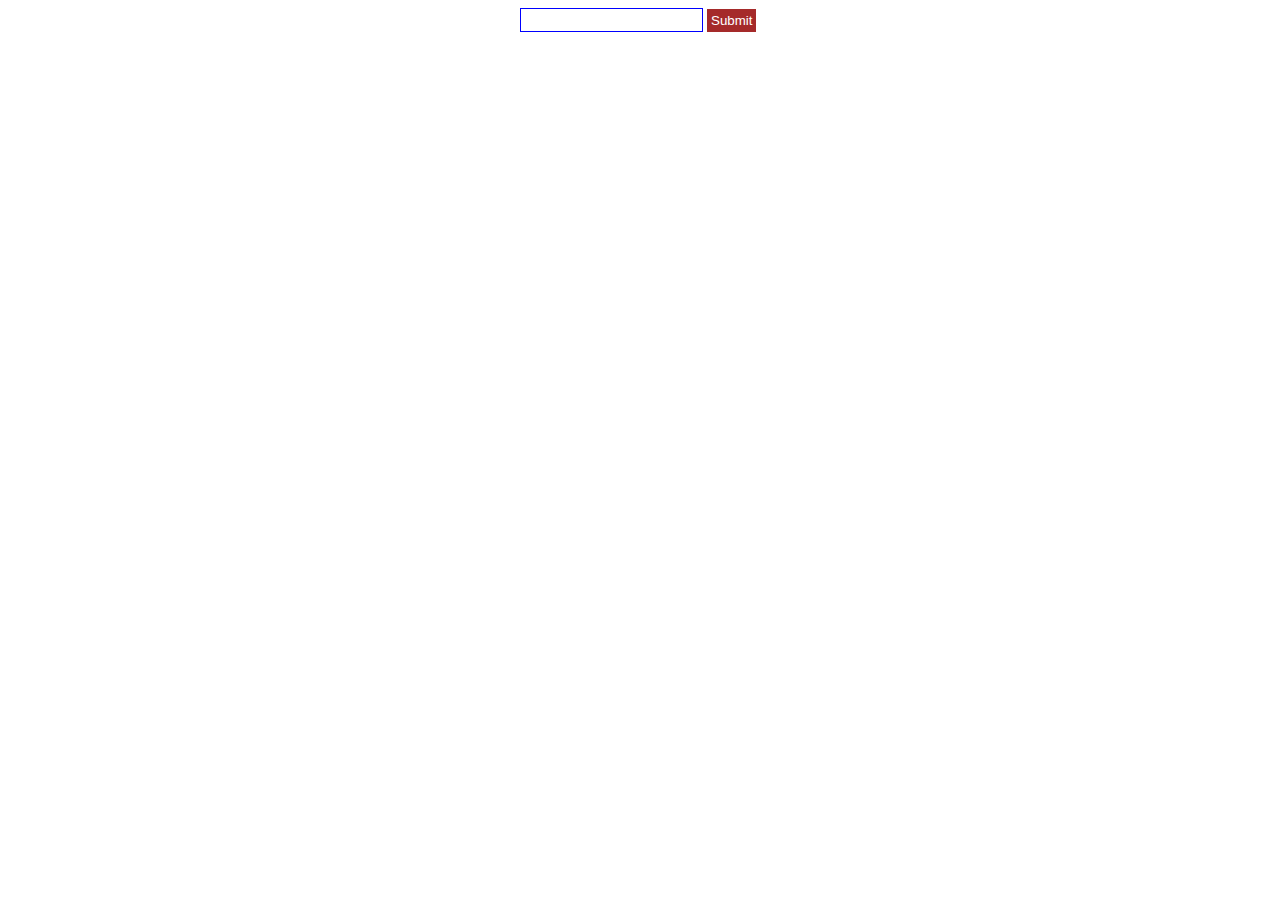
<file: chk_palandrome/index.html>
<!DOCTYPE html>
<html lang="en">
<head>
    <meta charset="UTF-8">
    <meta http-equiv="X-UA-Compatible" content="IE=edge">
    <meta name="viewport" content="width=device-width, initial-scale=1.0">
    <title>Document</title>
    <style>
        .plane{
            width: 240px;
            margin: auto;
        }
        input[type="text"]{
            border: 1px solid blue;
            height: 20px;
        }
        input[type="submit"]{
            padding: 4px;
            background-color: brown;
            color: white;
            border: none;
        }
        input[type="submit"]:focus{
            color: greenyellow;
        }
        input[type="submit"]:hover{
            background-color: rgb(57, 219, 65);
            color: white;
            cursor: pointer;
        }
        #showResult{
            color: blue;
            font-size: 15px;
            margin-top: 10px;
        }
    </style>
</head>
<body>
   <div class="plane">
    <input id="input_plan" onkeyup="HandleChange()" type="text">
    <input type="submit">
    <div id="showResult"></div>
   </div>
</body>
<script>
    function HandleChange(){
        const plan=document.getElementById("input_plan").value;
        const result=document.getElementById("showResult");
        if(plan==plan.split("").reverse().join("")){
            result.innerText="Yes Plandrome"
        }
        else if(plan.length==0){
            result.innerText=""
        }
        else{
            result.innerText="Not Plandrome"
        }
    }
</script>
</html>
</file>
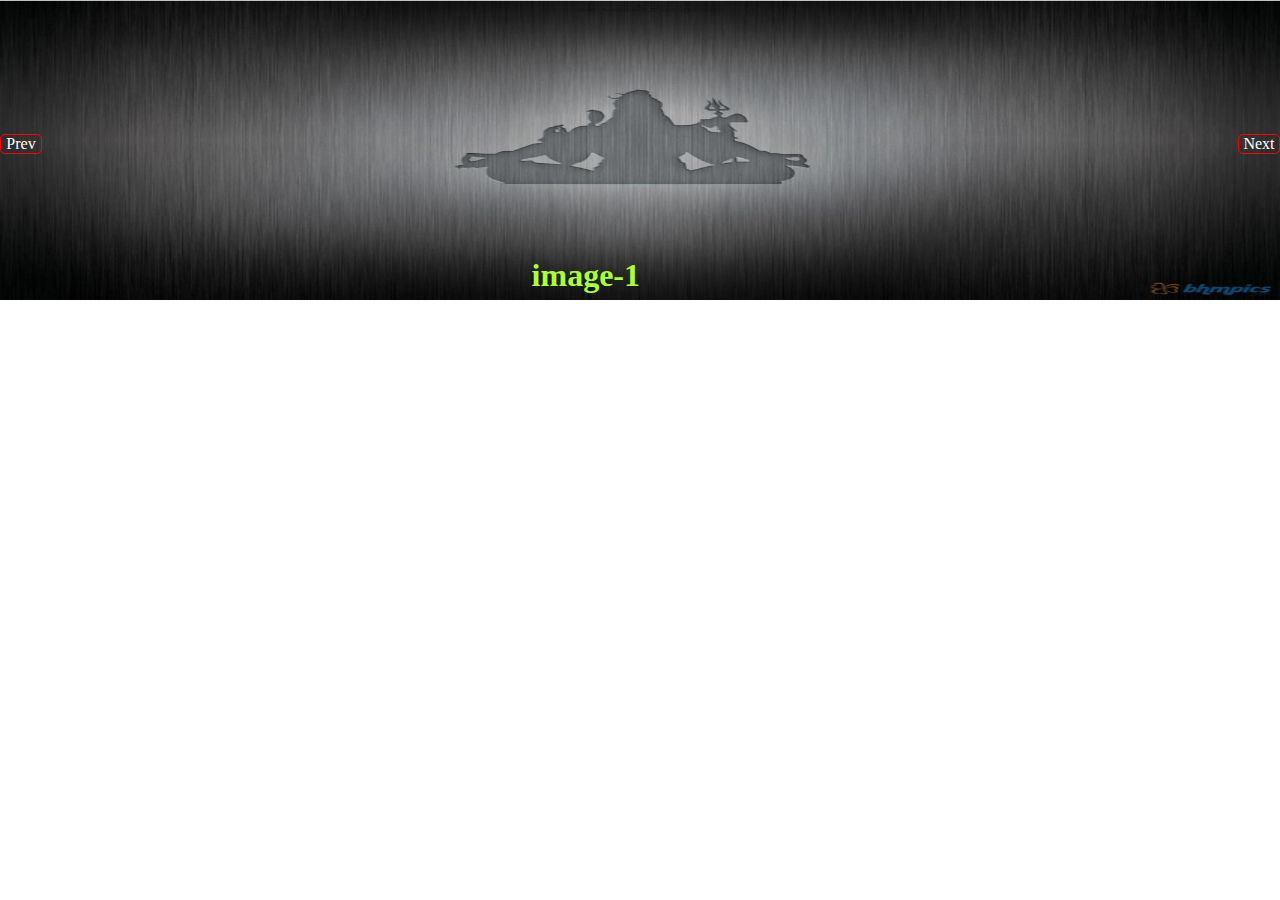
<file: Day_2(image_slider)/index.html>
<!DOCTYPE html>
<html lang="en">
<head>
    <meta charset="UTF-8">
    <meta http-equiv="X-UA-Compatible" content="IE=edge">
    <meta name="viewport" content="width=device-width, initial-scale=1.0">
    <title>Image Slider</title>
    <link rel="stylesheet" href="./style.css">
</head>
<body>
    <div class="mainContainer">
        <div class="Image_slider">
            <img src="./img_folder/Lord Shiva HD Wallpapers (1).jpg" alt="">
            <h1>image-1</h1>
        </div>
        <div class="Image_slider">
            <img src="./img_folder/lamborghini_terzo_millennio_4k_3.jpg" alt="">
            <h1>image-2</h1>
        </div>
        <div class="Image_slider">
            <img src="./img_folder/lord-shiva-67a.jpg" alt="">
            <h1>image-3</h1>
        </div>
        <div class="Image_slider">
            <img src="./img_folder/Lost ship fixes 12x24-X2.jpg" alt="">
            <h1>image-4</h1>
        </div>
    </div>
    <div class="arrow">
        <div onclick="previous_image(-1)">Prev</div>
        <div onclick="next_image(1)" class="back">Next</div>
    </div>
    <script src="./slider.js"></script>
</body>
</html>
</file>
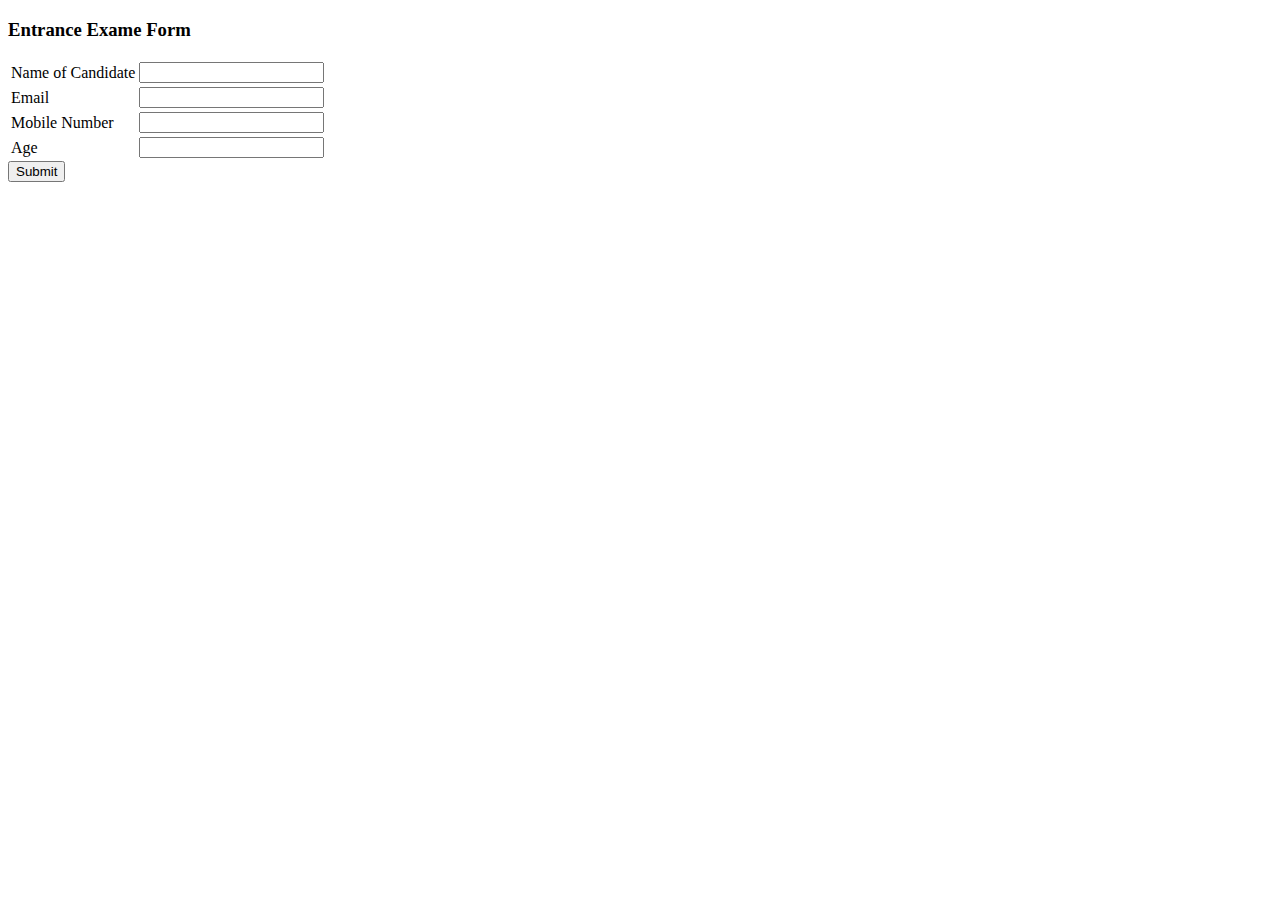
<file: Entrance Exame From/index.html>
<!DOCTYPE html>
<html lang="en">

<head>
    <meta charset="UTF-8" />
    <meta http-equiv="X-UA-Compatible" content="IE=edge" />
    <meta name="viewport" content="width=device-width, initial-scale=1.0" />
    <title>Document</title>
</head>

<body> 
    <form action="" onsubmit="ClickSubmit()">
        <h3>Entrance Exame Form</h3>
        <table>
            <tr>
                <td>
                    <label for="">Name of Candidate</label>
                </td>
                <td>
                    <input type="text" id="candidateName" />
                </td>
            </tr>

            <tr>
                <td>
                    <label for="candidateEmail">Email</label>
                </td>
                <td>
                    <input type="email" id="candidateEmail" />
                </td>
            </tr>

            <tr>
                <td>
                    <label for="mobileNumber">Mobile Number</label>
                </td>
                <td>
                    <input type="number" id="candidateMobileNumber" />
                </td>
            </tr>

            <tr>
                <td>
                    <label for="age">Age</label>
                </td>
                <td>
                    <input type="number" id="candidateAge" />
                </td>
            </tr>
        </table>
        <input type="submit" value="Submit" />
    </form>
</body>
<script>
    function allLetter(inputtxt) {
        let newText = inputtxt.split(" ").join("");
        let matchingText = /^[A-Za-z]+$/;
        if (newText.match(matchingText)) {
            return true;
        } else {
            alert("Name onlt contains alphabet");
            return false;
        }
    }

    function ValidateEmail(inputText) {
        var mailformat = /^\w+([\.-]?\w+)*@\w+([\.-]?\w+)*(\.\w{2,3})+$/;
        if (inputText.match(mailformat)) {
            return true;
        } else {
            alert("You have entered an invalid email address!");
            return false;
        }
    }

    function ValidateMobileNumber() {
        var mobileNumber = document.getElementById("candidateMobileNumber").value;
        var expr = /^(0|91)?[6-9][0-9]{9}$/;
        if (!expr.test(mobileNumber)) {
            alert("Invalid mobile number")
        }
    }

    function ValidateAge(age){
        if(age>30){
            alert("Age should be les then 30");
        }
    }
    function ClickSubmit() {
        event.preventDefault();
        let name = document.getElementById("candidateName").value;
        allLetter(name);
        let mail = document.getElementById("candidateEmail").value;
        ValidateEmail(mail)
        ValidateMobileNumber()
        let age = document.getElementById("candidateAge").value;
        ValidateAge(age);
    }
</script>

</html>
</file>
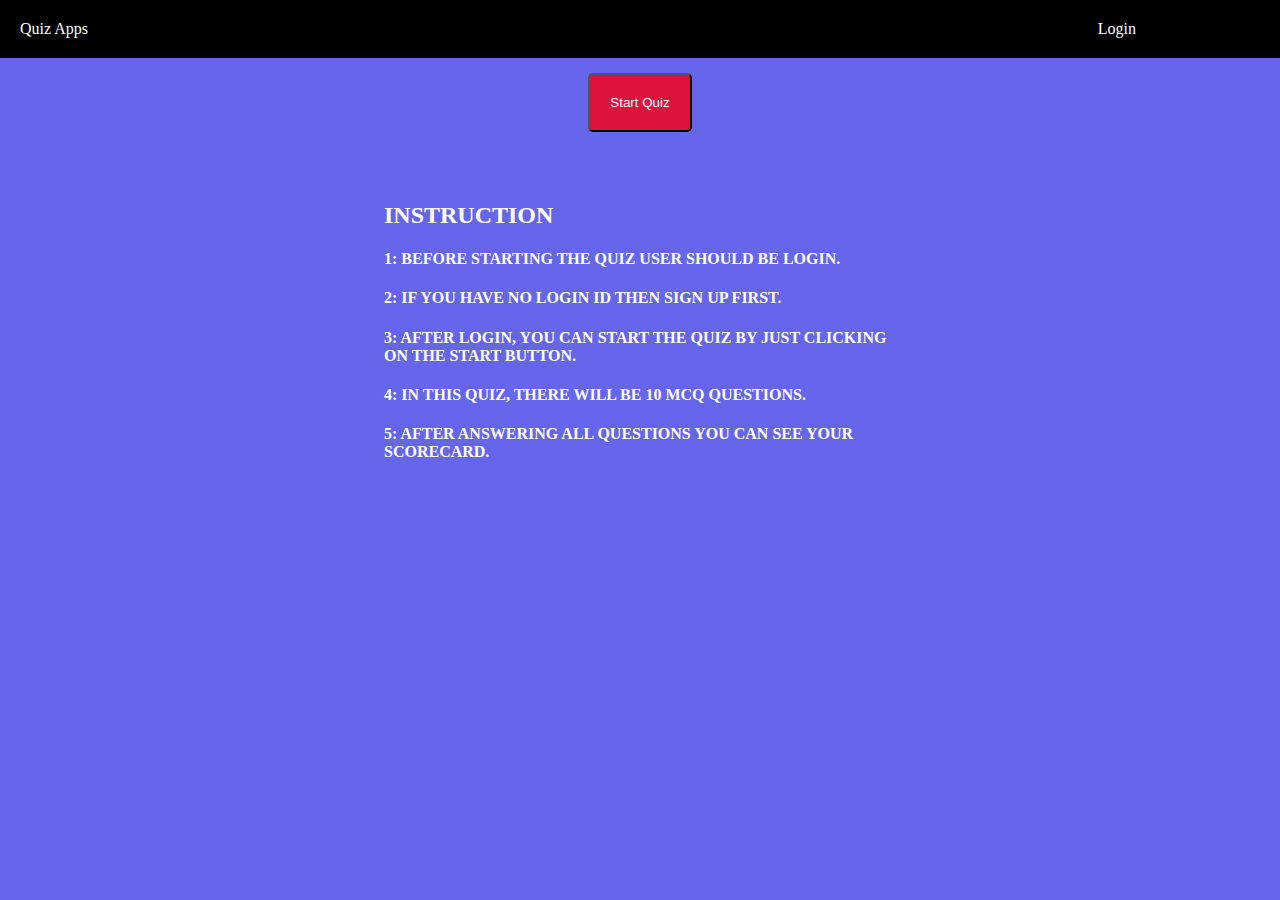
<file: salesken_quiz/index.html>
<!DOCTYPE html>
<html lang="en">
<head>
    <meta charset="UTF-8">
    <meta http-equiv="X-UA-Compatible" content="IE=edge">
    <meta name="viewport" content="width=device-width, initial-scale=1.0">
    <link rel="stylesheet" href="./index.css">
    <link rel="stylesheet" href="https://cdnjs.cloudflare.com/ajax/libs/font-awesome/4.7.0/css/font-awesome.min.css">
    <script src="./index.js"></script>
    <title>Document</title>
</head>
<body onload="onbody_load()">
    <div id="top"> </div>
    <div class="main_body">
        <!-- click here to start the quiz -->
        <button onclick="click_start()" class="start_quiz">Start Quiz</button>
        <div id="start"></div>
        <div class="instruction">
            <h2>Instruction</h2>
            <h4>1: Before starting the quiz user should be login.</h4>
            <h4>2: If you have no login id then sign up first.</h4>
            <h4>3: After login, you can start the quiz by just clicking on the start button. </h4>
            <h4>4: In this quiz, there will be 10 MCQ questions.</h4>
            <h4>5: After answering all questions you can see your scorecard.</h4>
        </div>
    </div>
</body>
</html>
<script>
    const start=document.getElementById("start");
    // checking user login or not before start the quiz

    const click_start=()=>{
        const loginData=JSON.parse(localStorage.getItem("login"))
        if(loginData==undefined || loginData.status!=1){
            start.innerText="Login Please....";
        }
        else if(loginData.status==1){
            window.location.href = "./quiz.html"
        }
    }

</script>
<script type="module">
    import navbar from "./component/navbar.js";
    document.getElementById("top").innerHTML=navbar('');
</script>
</file>
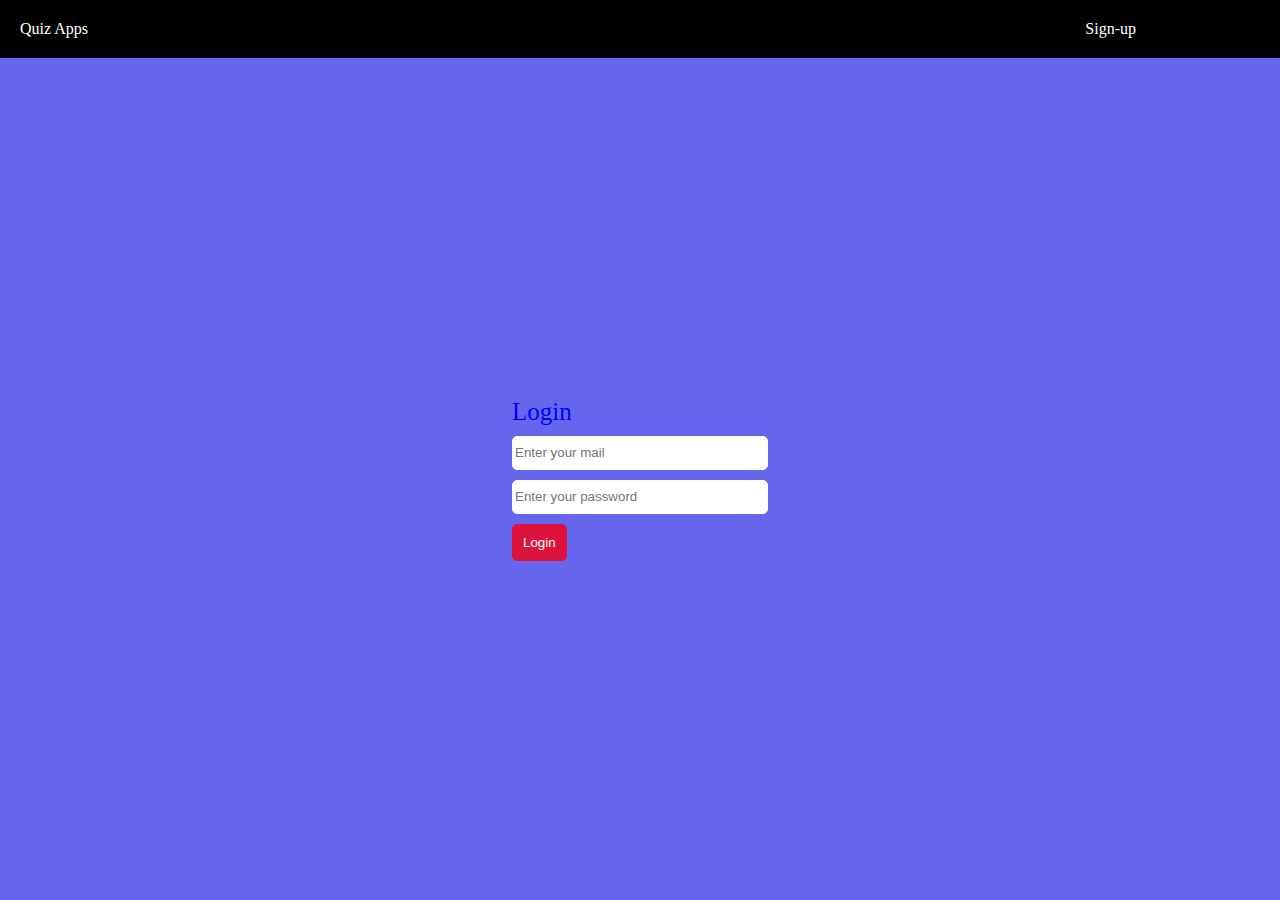
<file: salesken_quiz/login.html>
<!DOCTYPE html>
<html lang="en">
<head>
    <meta charset="UTF-8">
    <meta http-equiv="X-UA-Compatible" content="IE=edge">
    <meta name="viewport" content="width=device-width, initial-scale=1.0">
    <link rel="stylesheet" href="./index.css">
    <title>Login Page</title>
</head>
<body>
    <div id="top"> </div>
    <div class="login-page">
        <div class="login">
            <!-- login page -->
            <div>Login</div>
            <div>
                <form action="">
                    <div>
                        <input id="email" type="email" placeholder="Enter your mail">
                    </div>
                    <div>
                        <input id="password" type="password" placeholder="Enter your password">
                    </div>
                </form>
            </div>
            <div>
                <button onclick="handle_login()">Login</button>
            </div>
            <!-- show the message regrading login -->
            <div id="message">
            </div>
        </div>
    </div>
</body>
</html>
<script>
    // handle login function
    const handle_login=()=>{
        const email=document.getElementById("email").value;
        const password=document.getElementById("password").value;
        const message=document.getElementById("message");
        const data=JSON.parse(localStorage.getItem("UserInfo"))
        let check=0;
        let name;
        // checking validation
        if(email.length==0 || password.length==0){
            message.innerText='Invalid Input';
            return;
        }
        if(data==undefined || data.length==0){
            message.innerText='Account not exist';
            return;
        }
        for(let i=0;i<data.length;i++){
          if(data[i].email==email && data[i].password==password){
            check=1;
            name=data[i].name;
            break;
          }  
        }
        if(check==1){
            localStorage.setItem("login",JSON.stringify({status:1,name}))
            message.innerText='Login success'
            window.location.href = "./index.html"
        }
        else{
            message.innerText='Account not exist'
        }
    }
</script>

<!-- navbar componenet -->
<script type="module">
    import navbar from "./component/navbar.js";
    document.getElementById("top").innerHTML=navbar('signUp');
</script>
</file>
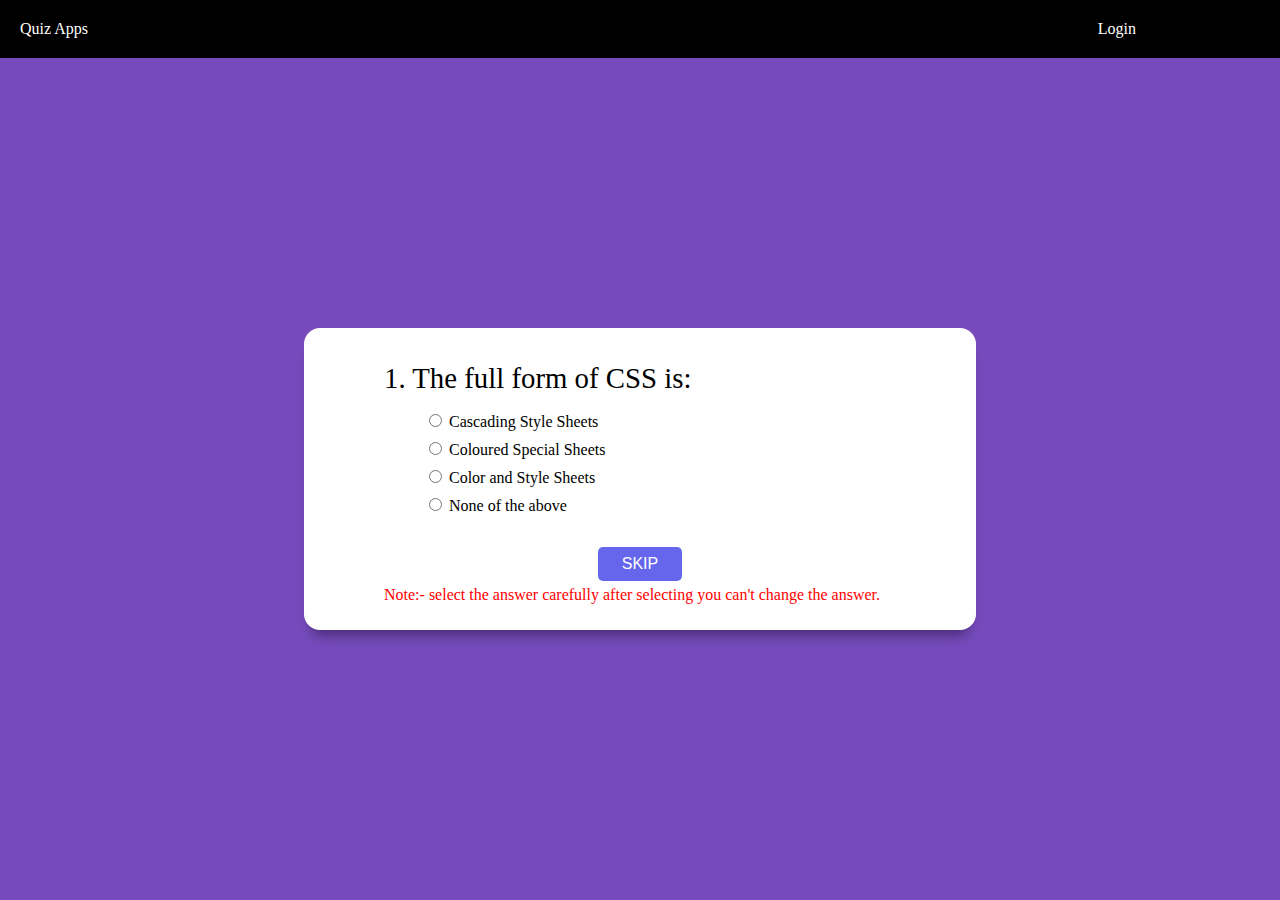
<file: salesken_quiz/quiz.html>
<!DOCTYPE html>
<html lang="en">
<head>
    <meta charset="UTF-8">
    <meta http-equiv="X-UA-Compatible" content="IE=edge">
    <meta name="viewport" content="width=device-width, initial-scale=1.0">
    <link rel="stylesheet" href="./index.css">
    <link rel="stylesheet" href="./quiz.css">
    <link rel="stylesheet" href="https://cdnjs.cloudflare.com/ajax/libs/font-awesome/4.7.0/css/font-awesome.min.css">
    <script src="./quiz.js"></script>
    <title>Quiz App</title>
</head>
<body onload="question_load()">
    <div id="top"> </div>
    <div class="main_div">
        <!-- Question and answer popup -->
        <div class="inner_div">
            <h2 class="question">Question comes here</h2>
            <ul>
                <li>
                    <input type="radio" name="answer" id="ans1" class="answer" >
                    <label for="ans1" id="option1">Answer</label>
                </li>

                <li>
                    <input type="radio" name="answer" id="ans2" class="answer">
                    <label for="ans2" id="option2">Answer</label>
                </li>

                <li>
                    <input type="radio" name="answer" id="ans3" class="answer">
                    <label for="ans3" id="option3">Answer</label>
                </li>

                <li>
                    <input type="radio" name="answer" id="ans4" class="answer">
                    <label for="ans4" id="option4">Answer</label>
                </li>
            </ul>
            <button id="skip">SKIP</button>
            <div class="warning">Note:- select the answer carefully after selecting you can't change the answer.</div>
        </div>
        <div class="inner_adjecent_div">
            <h2 class="completed">Quiz Completed</h2>
            <button id="result">SEE YOUR RESULT</button>
        </div>
    </div>
</body>
</html>

<!-- navbar -->
<script type="module">
    import navbar from "./component/navbar.js";
    document.getElementById("top").innerHTML=navbar();
</script>
</file>
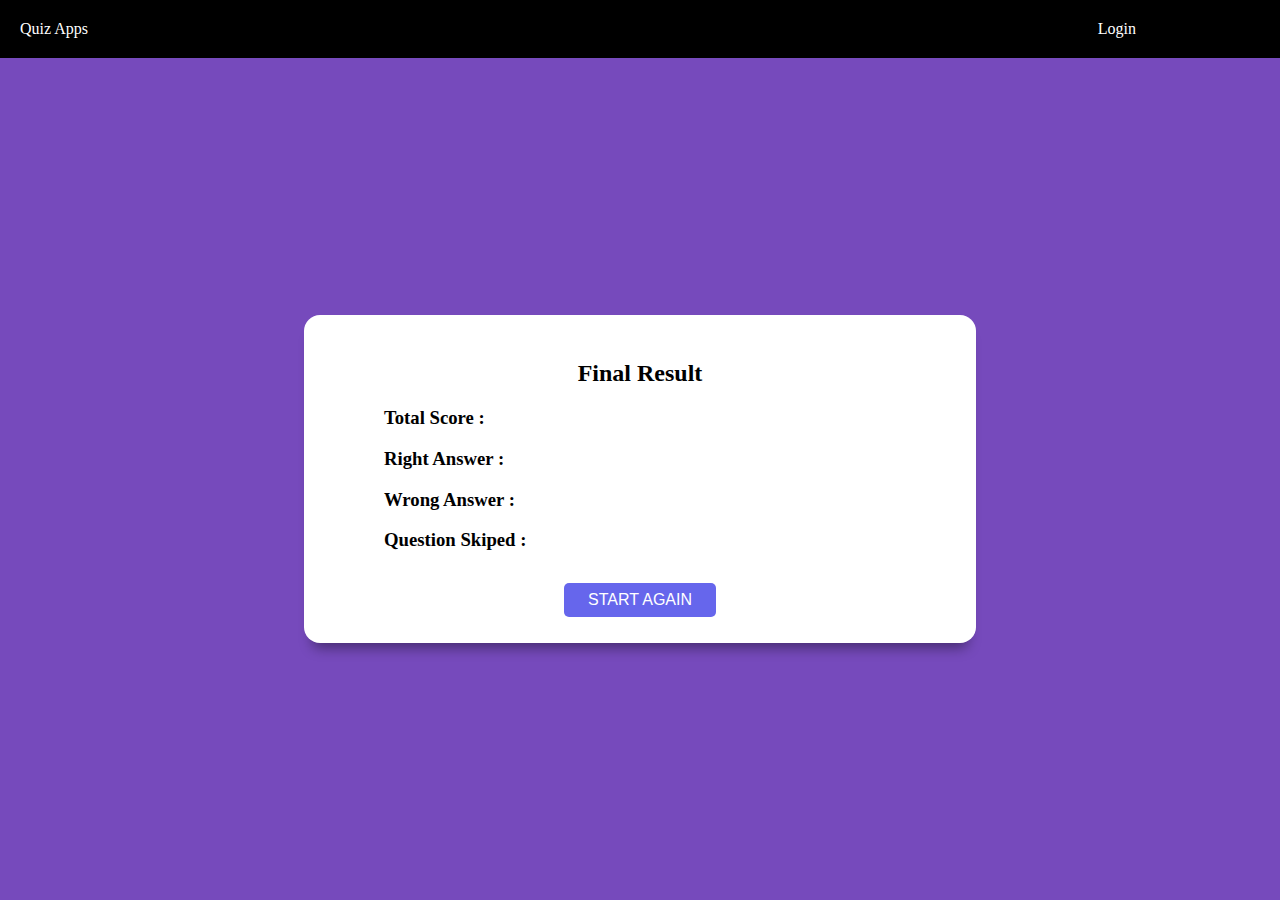
<file: salesken_quiz/result.html>
<!DOCTYPE html>
<html lang="en">
<head>
    <meta charset="UTF-8">
    <meta http-equiv="X-UA-Compatible" content="IE=edge">
    <meta name="viewport" content="width=device-width, initial-scale=1.0">
    <link rel="stylesheet" href="./index.css">
    <link rel="stylesheet" href="./quiz.css">
    <link rel="stylesheet" href="https://cdnjs.cloudflare.com/ajax/libs/font-awesome/4.7.0/css/font-awesome.min.css">
    <script src="./quiz.js"></script>
    <title>Quiz App</title>
</head>
<body onload="question_load()">
    <div id="top"> </div>
    <div class="main_div">
        <!-- handling final result -->
        <div class="final_result">
            <h2 class="completed">Final Result</h2>
            <h3>Total Score : <span id="total_score"></span></h3> 
            <h3>Right Answer : <span id="Right_answer"></span></h3>
            <h3>Wrong Answer : <span id="Wrong_answer"></span></h3>
            <h3>Question Skiped : <span id="question_skiped"></span></h3>
            <button id="start_again" onclick="start_again()">START AGAIN</button>
        </div>
    </div>
</body>
</html>

<!-- handling final result -->
<script>
    const Total_score=document.getElementById("total_score");
    const right_answer=document.getElementById("Right_answer");
    const wrong_answer=document.getElementById("Wrong_answer");
    const skip_question=document.getElementById("question_skiped");
    const data=JSON.parse(localStorage.getItem("final_result"))
    let right=0;
    let wrong=0;
    let skip=0;
    for(let i=0;i<data.length;i++){
        if(data[i].answer=="correct"){
            right++
        }
        else if(data[i].answer=="incorrect"){
            wrong++
        }
        else if(data[i].answer=="skip"){
            skip++;
        }
    }   
    Total_score.innerText=`${right}/${data.length}`;
    right_answer.innerText=right;
    wrong_answer.innerText=wrong;
    skip_question.innerText=skip;

    const start_again=()=>{
        window.location.href = "./quiz.html"
    }

    const logOut=()=>{
    let value=confirm("Are you sure want to log out");
    if(value==true){
        localStorage.removeItem('login');
        window.location.href = "./index.html"
    }}
</script>

<!-- navbar -->
<script type="module">
    import navbar from "./component/navbar.js";
    document.getElementById("top").innerHTML=navbar();
</script>
</file>
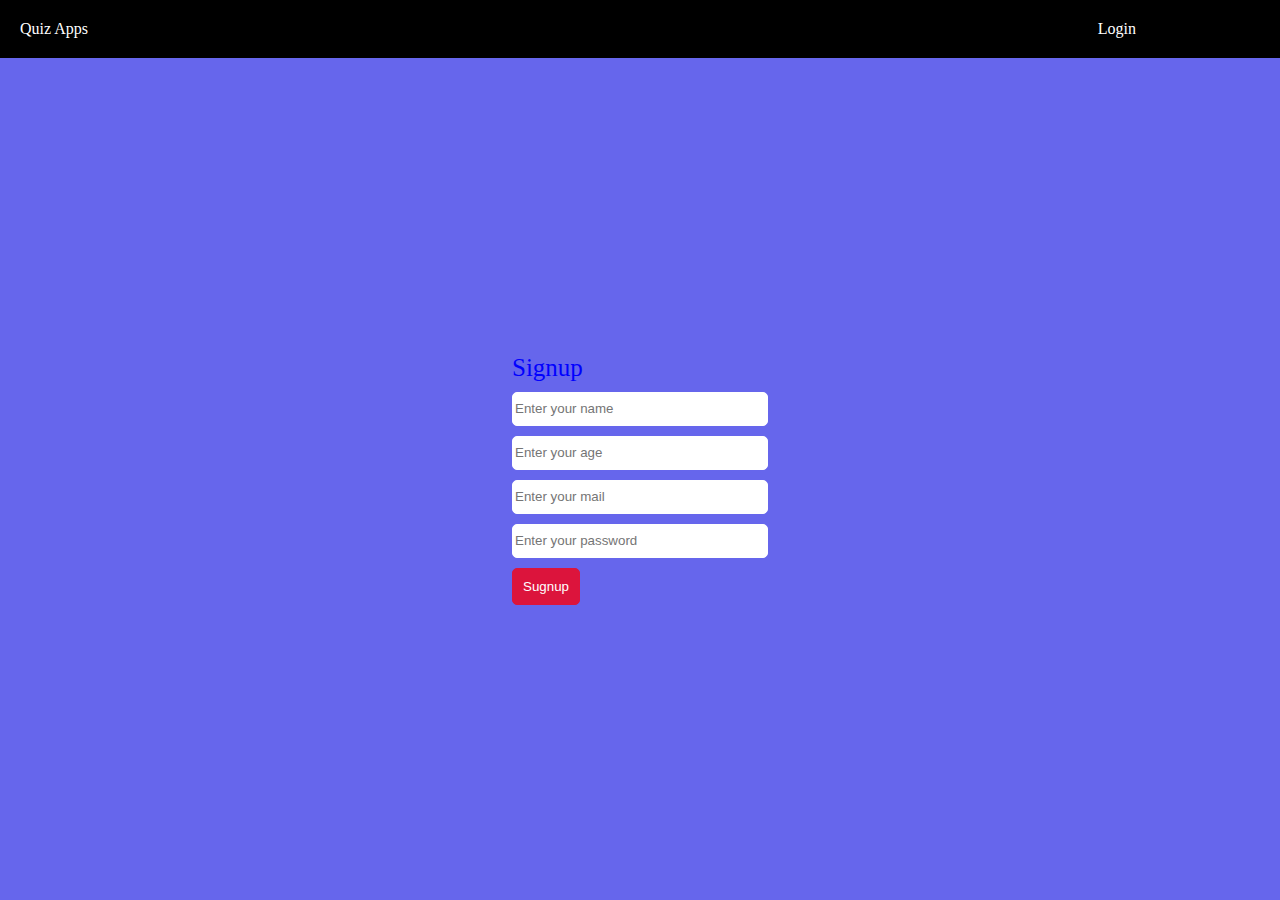
<file: salesken_quiz/signup.html>
<!DOCTYPE html>
<html lang="en">
<head>
    <meta charset="UTF-8">
    <meta http-equiv="X-UA-Compatible" content="IE=edge">
    <meta name="viewport" content="width=device-width, initial-scale=1.0">
    <link rel="stylesheet" href="./index.css">
    <title>signup Page</title>
</head>
<body>
    <div id="top"> </div>
    <div class="login-page">
        <div class="login">
            <!-- signup page -->
            <div>Signup</div>
            <div>
                <form action="">
                    <div>
                        <input id="name" type="text" placeholder="Enter your name">
                    </div>
                    <div>
                        <input id="age" type="number" placeholder="Enter your age">
                    </div>
                    <div>
                        <input id="email" type="email" placeholder="Enter your mail">
                    </div>
                    <div>
                        <input id="password" type="password" placeholder="Enter your password">
                    </div>
                </form>
            </div>
            <div>
                <button onclick="handle_signup()">Sugnup</button>
            </div>
            <div id="message"></div>
        </div>
    </div>
</body>
</html>
<script>
    // handleing signup functionlity
    const handle_signup=()=>{
        const name=document.getElementById("name").value;
        const age=document.getElementById("age").value;
        const email=document.getElementById("email").value;
        const message=document.getElementById("message");
        const password=document.getElementById("password").value;

        //handling validation
        if(email.length==0 || password.length==0 || name.length==0 || age.length==0){
            message.innerText='Invalid Input';
            return;
        }
        else{
            message.innerText='Singup successfully';
        }
        alert("account created")
        const data=JSON.parse(localStorage.getItem("UserInfo"))

        // after click on signup data storing in localStorage
        if(data==undefined || data.length==0){
            localStorage.setItem("UserInfo",JSON.stringify([{name,age,email,password}]))  
        }
        else{
            localStorage.setItem("UserInfo",JSON.stringify([...data,{name,age,email,password}]))
        } 

        setTimeout(()=>{
             window.location.href = "./login.html";
        },1000)
    }
</script>

<!-- navbar -->
<script type="module">
    import navbar from "./component/navbar.js";
    document.getElementById("top").innerHTML=navbar('login');
</script>
</file>
<file: Day_2(image_slider)/style.css>
*{
    margin: 0px;
}
.mainContainer>div{
    /* border: 1px solid red; */
    position: relative;
    display: none;
}

.mainContainer>div>img{
    width: 100%;
    height: 300px;
}

.mainContainer>div>h1{
    position: absolute;
    bottom: 10px;
    color: greenyellow;
    /* text-align: center; */
    right: 50%;
    /* align-items: center; */
}
.arrow{
    position: relative;
}
.arrow>div{
    border: 1px solid red;
    width: 40px;
    border-radius: 5px;
    text-align: center;
    position: absolute;
    bottom: 150px;
    color: white;
    cursor: pointer;
}
.arrow>div:hover{
    color: green;
}
.back{
    right: 0px;
}
</file>
<file: salesken_quiz/index.css>
body{
    margin: 0px;
}
.main_body{
    background-color: rgb(102, 102, 236);
    height: calc(100vh - 88px);
}
#top{
    background-color: black;
    padding: 20px;
}
a{
    text-decoration: none;
    color: white;
    margin-right: 10%;
}
.navBar{
    display: flex;
    justify-content: space-between;
}
.start_quiz{
    background-color: crimson;
    color: white;
    margin: auto;
    display: block;
    padding: 20px;
    border-radius: 5px;
    cursor: pointer;
}
.start_quiz:hover{
    background-color: rgb(1, 59, 134);
}
#top+div{
    padding: 15px;
}
.login-page{
    background-color: rgb(102, 102, 236);
    display: flex;
    align-items: center;
    justify-content: center;
    height: calc(100vh - 88px);
}
.login>div{
    color: blue;
    font-size: 25px;
}
.login input{
    width: 250px;
    height: 30px;
    margin-top: 10px;
    border-radius: 5px;
    outline: none;
    border: 1px solid white;
}
.login button{
    background-color: crimson;
    color: white;
    padding: 10px;
    border-radius: 5px;
    cursor: pointer;
    border: 1px solid crimson;
    margin-top: 10px;
}
.login button:hover{
    background-color: blue;
    border: 1px solid blue;
}
#start{
    display: flex;
    justify-content: center;
    color: rgb(20, 34, 233);
    font-weight: bold;
    margin-top: 10px;
}
.handle_icon{
    color: white;
    display: flex;
    justify-content: space-between;
    cursor: pointer;
}
.final_result{
    width: 40vw;
    background-color: white;
    padding: 1.6rem 5rem;
    border-radius: 1rem;
    box-shadow: 0 0.8rem 0.8rem -0.5rem rgba(0,0,0,0.4);
}
.instruction{
    padding: 0.5rem 1.5rem;
    outline: none;
    font-size: 1rem;
    font-weight: 400;
    display: block;
    margin: auto;
    border: none;
    text-transform: uppercase;
    color: white;
    background-color: rgb(102, 102, 236);
    margin-top: 2rem;
    cursor: pointer;
    border-radius: 5px;
    width: 40vw;
}
</file>
<file: salesken_quiz/quiz.css>
.main_div{
    height: calc(100vh - 88px);
    /* width: 100vw; */
    display: flex;
    align-items: center;
    justify-content: center;
    background-color: #764ABC;
}
.inner_div{
    width: 40vw;
    background-color: white;
    padding: 1.6rem 5rem;
    border-radius: 1rem;
    box-shadow: 0 0.8rem 0.8rem -0.5rem rgba(0,0,0,0.4);
}

.question{
    font-size: 1.8rem;
    font-weight: 400;
    margin: 0.5rem 0 0.8rem 0;
}

.inner_div li{
    font-size: 1rem;
    margin-top: 0.5rem;
    list-style: none;
}

.inner_div input{
    cursor: pointer;
}
#result,#skip,#start_again{
    padding: 0.5rem 1.5rem;
    outline: none;
    font-size: 1rem;
    font-weight: 400;
    display: block;
    margin: auto;
    border: none;
    text-transform: uppercase;
    color: white;
    background-color: rgb(102, 102, 236);
    margin-top: 2rem;
    cursor: pointer;
    border-radius: 5px;
}
#start_again:hover{
    background-color: teal;
}
#skip:hover{
    background-color: teal;
}
#result:hover{
    background-color: teal;
}
#submit:hover{
    background-color: teal;
}
.inner_adjecent_div{
    width: 40vw;
    background-color: white;
    padding: 1.6rem 5rem;
    border-radius: 1rem;
    box-shadow: 0 0.8rem 0.8rem -0.5rem rgba(0,0,0,0.4);
    display: none;
}
.completed{
    display: flex;
    justify-content: center;
}
.handle_icon{
    color: white;
    display: flex;
    justify-content: space-between;
    cursor: pointer;
}
.warning{
    color: red;
    margin-top: 5px;
}
</file>
